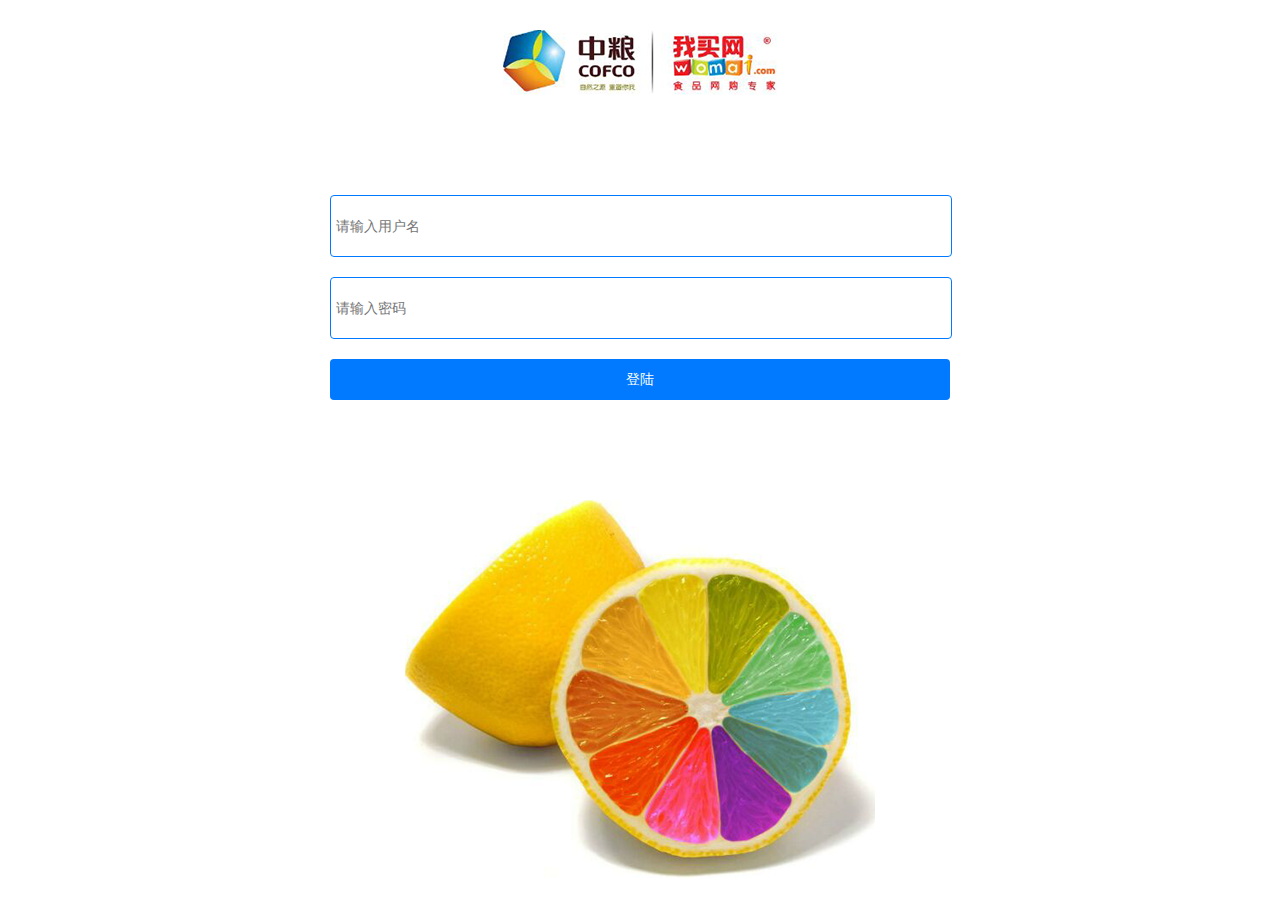
<file: src/main/webapp/login.html>
<!doctype html>
<head>
    <title>登陆</title>
    <meta charset="utf-8">
    <meta name="author" content="m.womai.com">
    <meta name="viewport" content="width=device-width, initial-scale=1.0, maximum-scale=1.0, user-scalable=0">
    <meta content="telephone=no" name="format-detection" />
    <meta name="apple-mobile-web-app-capable" content="yes">
    <meta name="apple-mobile-web-app-status-bar-style" content="black">
    <meta name="format-detection" content="telephone=no">
    <link rel="stylesheet" href="css/s-base.css" />
    <script type="text/javascript" src="js/rem.min.js" dpr="1"></script>
</head>
<body class="login">
    <header>
        <img src="images/login_03.png" class="mt30">
    </header>
    <div>
        <input placeholder="请输入用户名">
        <input type="password" class="mt20" placeholder="请输入密码">
        <a class="bt mt20" href="index.html">登陆</a>
    </div>

    <footer>
        <img src="images/login_07.png">
    </footer>
</body>
</html>
</file>
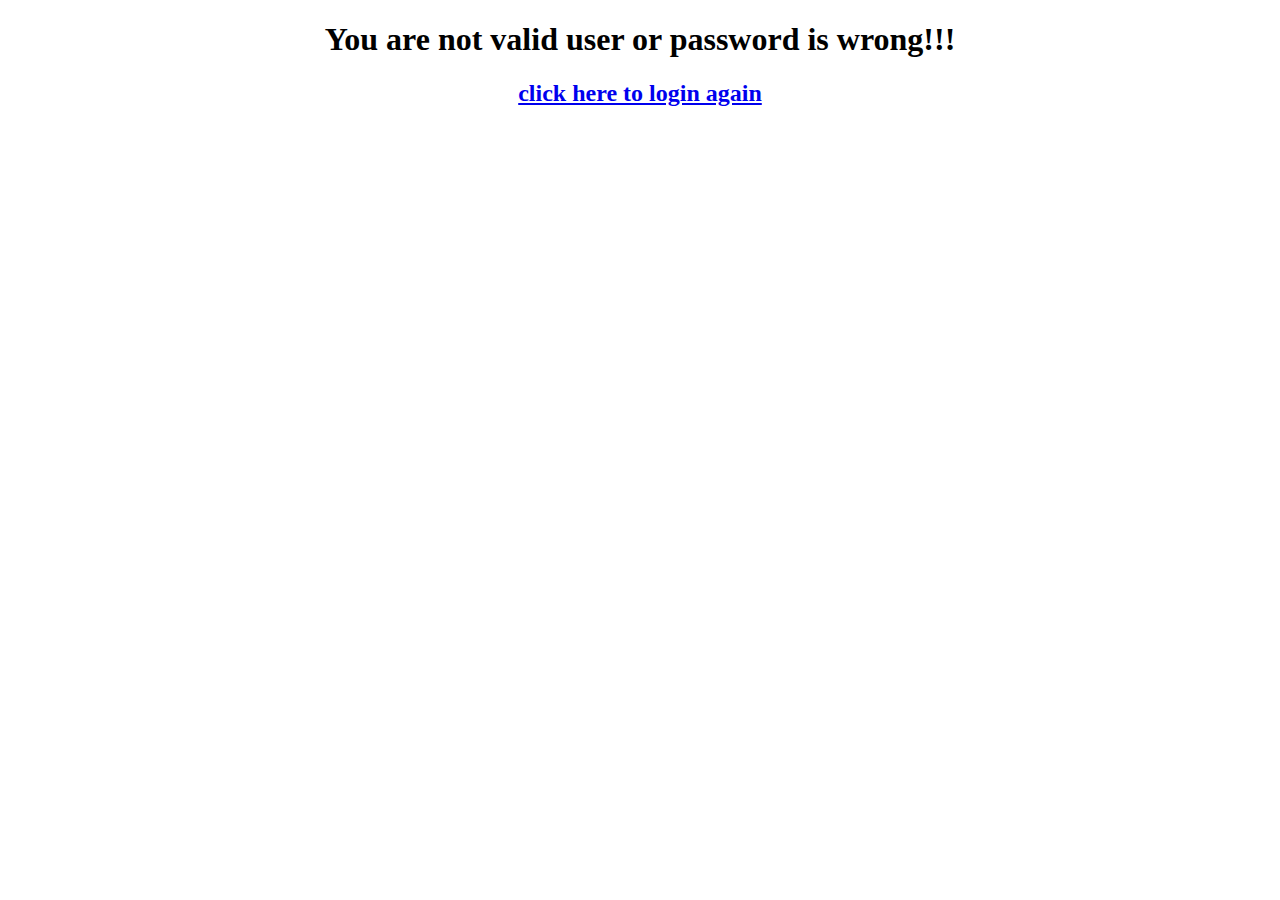
<file: src/main/webapp/WEB-INF/views/accessDenied.html>
<!DOCTYPE html>
<html>
<head lang="en">
    <meta charset="UTF-8">
    <title></title>
</head>
<body>
<center>
    <h1>
        You are not valid user or password is wrong!!!
    </h1>
    <h2>
        <a href="/login">
            click here to login again
        </a>
    </h2>
</center>
</body>
</html>
</file>
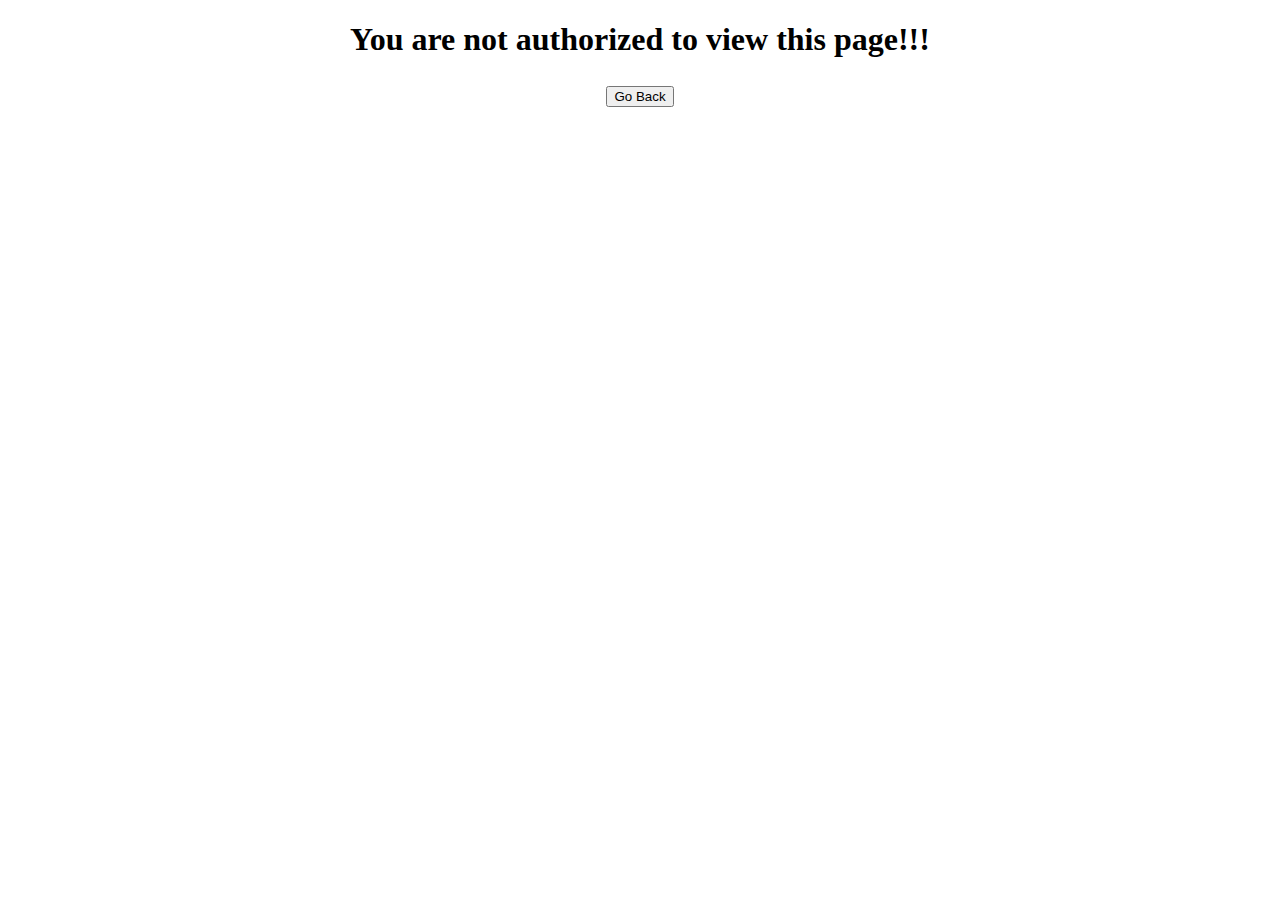
<file: src/main/webapp/WEB-INF/views/status403.html>
<!DOCTYPE html>
<html>
<head lang="en">
    <meta charset="UTF-8">
    <title></title>
</head>
<body>
<center>
    <h1>
        You are not authorized to view this page!!!
    </h1>
    <h2>
        <button type="button" name="back" onclick="history.back()">Go
            Back</button>
    </h2>
</center>
</body>
</html>
</file>
<file: src/main/webapp/css/s-base.css>
@charset "utf-8";
/*type_select*/
body,div,dl,dt,dd,ul,ol,li,h1,h2,h3,h4,h5,h6,pre,form,fieldset,input,textarea,p,blockquote,th,td{ margin:0; padding:0;}
body{
    font: 14px/150% 'Microsoft YaHei', Helvetica, Tahoma, sans-serif;
    color: #333;
    -webkit-text-size-adjust: none;
    background-color: #eee;
    width:100%;margin:0 auto;max-width:640px;min-width:320px;height:100%;position:relative;
}
h1,h2,h3,h4,h5,h6,em{font-weight:normal;font-size:14px;}
ol,ul { list-style:none;}
input,img,select{ vertical-align:middle;}
img,fieldset{ border:0;}
em,address,i{ font-style:normal;}
input[type="submit"],input[type="button"]{-webkit-appearance:none;}
input{text-indent:5px;outline:none;-webkit-appearance:none;-webkit-tap-highlight-color:rgba(0,0,0,0);/*ios android去除自带阴影的样式*/
font-size:14px;font-weight:normal;
}
a{cursor:pointer; color:#333; text-decoration:none; font-size:14px;-webkit-tap-highlight-color:rgba(0,0,0,0);/*ios android去除自带阴影的样式*/}
.cl{clear:both;}
.fl{float:left;}
.fr{float: right;}
.mt10{margin-top:0.1rem;}
.mt20{margin-top:0.2rem;}
.mt30{margin-top:0.3rem;}
.bt{display:inline-block;text-align:center;padding:0.1rem;background:#017AFF;color:#fff;border-radius:0.04rem;}
.color1{color:#017AFF;}

.border{
    border:1px solid #c1c1c1;
    border-width:1px;
    -webkit-border-image: url('../images/5.png') 2 stretch;
    -o-border-image: url('../images/5.png') 2 round;
    border-image: url('../images/5.png') 2 round;
}

.menu {
    position: fixed;
    left: 0;
    top: 0;
    z-index: 0;
    width: 120px;
    overflow-y: auto;
    -webkit-overflow-scrolling: touch;
    display: none;
    background:#333;height:100%; background-image: linear-gradient(145deg, #1D1F20, #404348);
}
.menu-section {
    margin: 25px 0;color: #9e9e9e;
}
.menu-section.on{
    color:#fff;
}
.menu-section-title {
    text-transform: uppercase;
    font-weight:bold;
    font-size:16px;
    letter-spacing: 1px;
    padding: 0 20px;
    margin:0;
}

.menu-section-list {
    padding:0;
    margin: 10px 0;
    list-style:none;
}

.menu-section-list a {
    display: block;
    padding: 10px 20px;
    color:#eeeeee;
}

.panel {
    position:relative;
    z-index: 1;background:#eee;min-height:100%;padding-bottom:20px;
}
.panel-header{border-width:0 0 1px 0;}
.panel-header .title {
    height:50px;line-height:50px;font-size:18px;text-align: center;
}
.panel-header a {
    background:url("../images/menu.png") no-repeat;background-size:contain;
    position: absolute;
    top: 0px;
    left: 0px;
    width: 50px;
    height: 50px;text-align:center;line-height:50px;
}
.slideout-open,
.slideout-open body,
.slideout-open .slideout-panel {
    overflow: hidden;
}

.slideout-open .slideout-menu {
    display: block;
}
.box dd{padding:0.2rem 0.1rem;}
.box dt{background:#b2b2b2;height:30px;line-height:30px;color:#fff;padding:0 10px;}
.panel>section{margin:0.2rem 0.1rem;}
.panel>section h3{font-weight:bold;height:0.6rem;}
.tb{border-collapse: collapse;
    border: none;width:100%;
}
.tb tr:nth-of-type(1){background:#969696;color:#fff;}
.tb td{border:1px solid #017AFF;text-align:center;}
.panel .echart{min-height:200px;}
.panel-tab a{display:block;float:left;width:1.48rem;height:0.5rem;line-height:0.5rem;text-align:center;background:#969696;color:#fff;}
.panel-tab a.on{background:#017AFF;}
.panel-tab-mid a{width:1.18rem;}
.p-area .tab a,.p-order .tab2 a,.p-user .tab2 a{width:1.97rem;}

.p-all h3 span{font-weight:normal;}
.p-all h3 span a{text-decoration:underline;}
.p-all h3 span a.on{color:#017AFF;font-weight:bold;}
.p-date input{height:20px;border: 1px solid #017AFF;width:135px;}

.p-reg .bt{width:6rem;}


.login{background:#fff;}
.login header{text-align:center;}
.login header img{width:2.74rem;height:0.65rem;}
.login div{padding:0 0.1rem;margin-top:1rem;}
.login input,.p-reg input{display:block;border:1px solid #017AFF;height:0.6rem;width:100%;border-radius:0.04rem;}
.login div a{width:6rem;}
.login footer{text-align:center;margin-top:1rem;}
.login footer img{width:4.7rem;height:3.78rem;}
</file>
